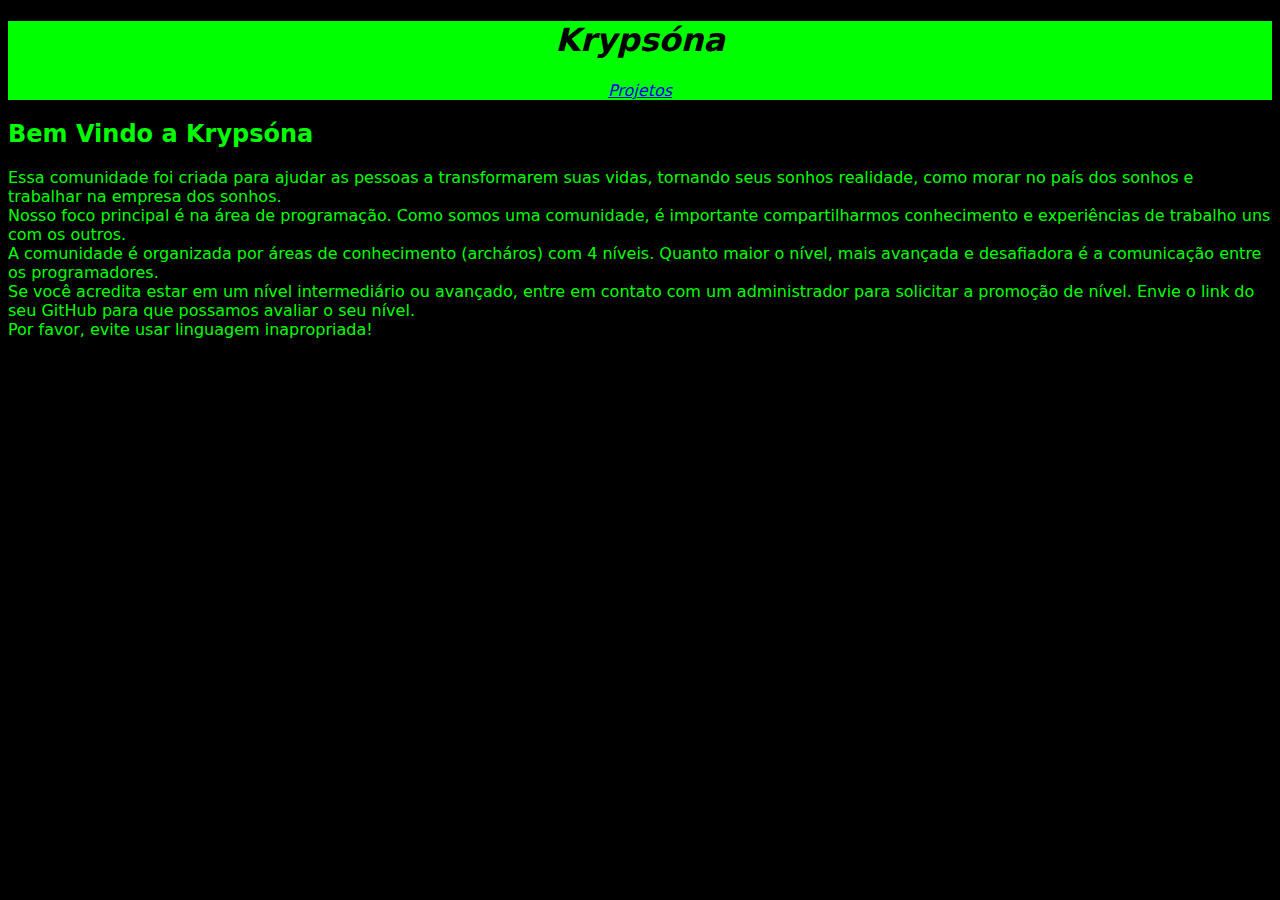
<file: index.html>
<!DOCTYPE html>
<html lang="pt-br">
<head>
    <meta charset="UTF-8">
    <meta name="viewport" content="width=device-width, initial-scale=1.0">
    <title>Krypsóna</title>
    <link rel="stylesheet" href="style.css">
    
</head>
<body>
    <div class="cabesario">
        <h1>Krypsóna</h1>
        <div class="paginas">
            <a href="projetos\index.html">Projetos</a>
        </div>
    </div>
    <h2 class="bem-vindo"> Bem Vindo a Krypsóna</h2>
    <p class="texto">Essa comunidade foi criada para ajudar as pessoas a transformarem suas vidas, tornando seus sonhos realidade, como morar no país dos sonhos e trabalhar na empresa dos sonhos.
        <br>Nosso foco principal é na área de programação. Como somos uma comunidade, é importante compartilharmos conhecimento e experiências de trabalho uns com os outros.
        <br>A comunidade é organizada por áreas de conhecimento (archáros) com 4 níveis. Quanto maior o nível, mais avançada e desafiadora é a comunicação entre os programadores.
        <br>Se você acredita estar em um nível intermediário ou avançado, entre em contato com um administrador para solicitar a promoção de nível. Envie o link do seu GitHub para que possamos avaliar o seu nível.
        <br>Por favor, evite usar linguagem inapropriada!</p>
</body>
</html>
</file>
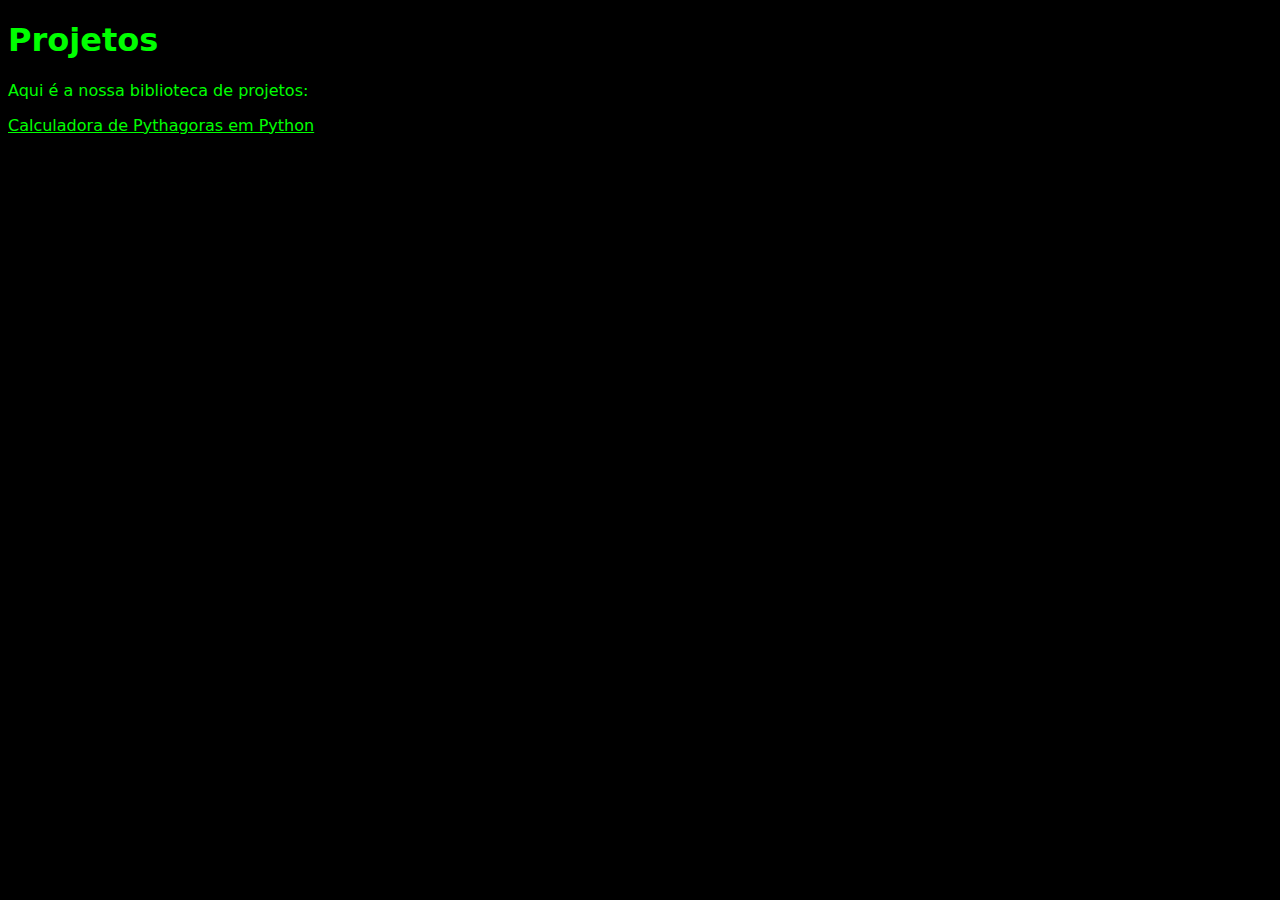
<file: projetos/index.html>
<!DOCTYPE html>
<html lang="en">
<head>
    <meta charset="UTF-8">
    <meta name="viewport" content="width=device-width, initial-scale=1.0">
    <title>Projetos</title>
    <link rel="stylesheet" type="text/css" href="style.css" />
</head>
<body>
    <h1 class="titulo">Projetos</h1>
    <p class="texto">Aqui é a nossa biblioteca de projetos:</p>
    <a class='calculadora-pythagoras-py' href="https://raw.githubusercontent.com/cyberduck14/kryps-na/main/projetos/Python/Pythagoras.py">Calculadora de Pythagoras em Python</a>
    
</body>
</html>
</file>
<file: style.css>
body{
    background-color: black;
}
.cabesario{
    background-color: rgb(0, 255, 0);
    color: black;
    font-family: system-ui, -apple-system, BlinkMacSystemFont, 'Segoe UI', Roboto, Oxygen, Ubuntu, Cantarell, 'Open Sans', 'Helvetica Neue', sans-serif;
    font-style: italic;
    font-size: medium;
    text-align: center;
    
   
}
.bem-vindo{
    color: rgb(0, 255, 0);
    font-family: system-ui, -apple-system, BlinkMacSystemFont, 'Segoe UI', Roboto, Oxygen, Ubuntu, Cantarell, 'Open Sans', 'Helvetica Neue', sans-serif;
    font-size: x-large;
}
.texto{
    color: rgb(0, 255, 0);
    font-family: system-ui, -apple-system, BlinkMacSystemFont, 'Segoe UI', Roboto, Oxygen, Ubuntu, Cantarell, 'Open Sans', 'Helvetica Neue', sans-serif;
    font-size: medium;
}
</file>
<file: projetos/style.css>
body{
    background-color: black;
}
.titulo{
    color: rgb(0, 255, 0);
    font-family: system-ui, -apple-system, BlinkMacSystemFont, 'Segoe UI', Roboto, Oxygen, Ubuntu, Cantarell, 'Open Sans', 'Helvetica Neue', sans-serif;

}
.texto{
    color: rgb(0, 255, 0);
    font-family: system-ui, -apple-system, BlinkMacSystemFont, 'Segoe UI', Roboto, Oxygen, Ubuntu, Cantarell, 'Open Sans', 'Helvetica Neue', sans-serif;

}
.calculadora-pythagoras-py{
    color: rgb(0, 255, 0);
    font-family: system-ui, -apple-system, BlinkMacSystemFont, 'Segoe UI', Roboto, Oxygen, Ubuntu, Cantarell, 'Open Sans', 'Helvetica Neue', sans-serif;
    text-decoration-line: underline;
}
</file>
